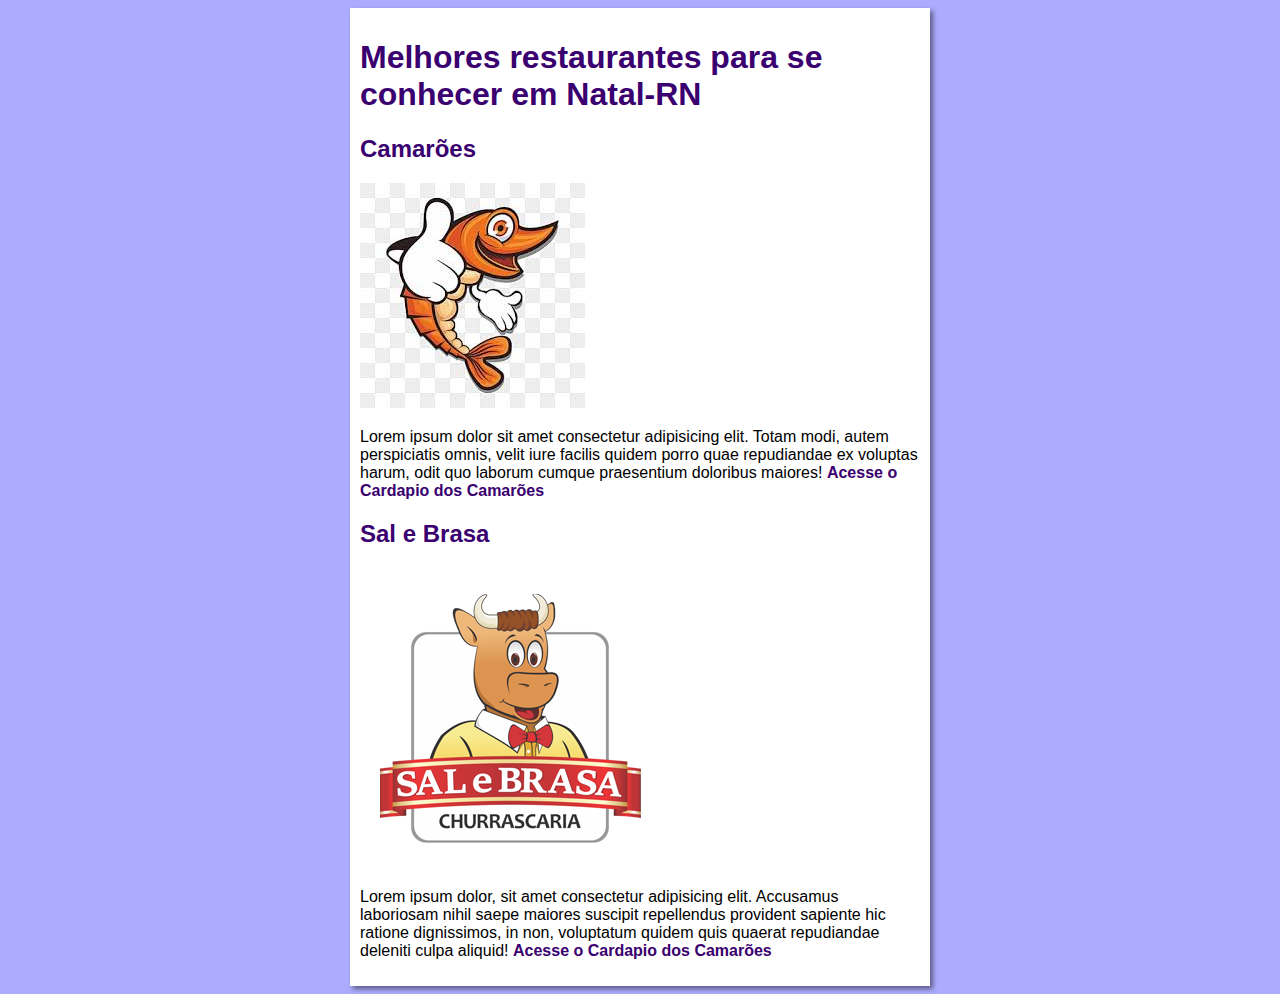
<file: index.html>
<!DOCTYPE html>
<html lang="pt-br">
<head>
    <meta charset="UTF-8">
    <meta name="viewport" content="width=device-width, initial-scale=1.0">
    <title>Melhores restaurantes Natal</title>
    <link rel="stylesheet" href="style.css">
</head>
<body>
    <main>
        <header>
            <h1>Melhores restaurantes para se conhecer em Natal-RN</h1>
        </header>
        <article>
            <h2>Camarões</h2>
            <img src="img/images.jpeg" alt="logo Camarões">
            <p>Lorem ipsum dolor sit amet consectetur adipisicing elit. Totam modi, autem perspiciatis omnis, velit iure facilis quidem porro quae repudiandae ex voluptas harum, odit quo laborum cumque praesentium doloribus maiores!
                <a href="camarões-cardapio.html">Acesse o Cardapio dos Camarões</a>
            </p>

        </article>
        <article>
            <h2>Sal e Brasa</h2>
            <img src="img/logo-sal-e-brasa.png" alt="logo restaurant sal e Brasa">
            <p>Lorem ipsum dolor, sit amet consectetur adipisicing elit. Accusamus laboriosam nihil saepe maiores suscipit repellendus provident sapiente hic ratione dignissimos, in non, voluptatum quidem quis quaerat repudiandae deleniti culpa aliquid!
                <a href="SaleBrasa-cardapio.html">Acesse o Cardapio dos Camarões</a>
            </p>
        </article>
    </main>
</body>
</html>
</file>
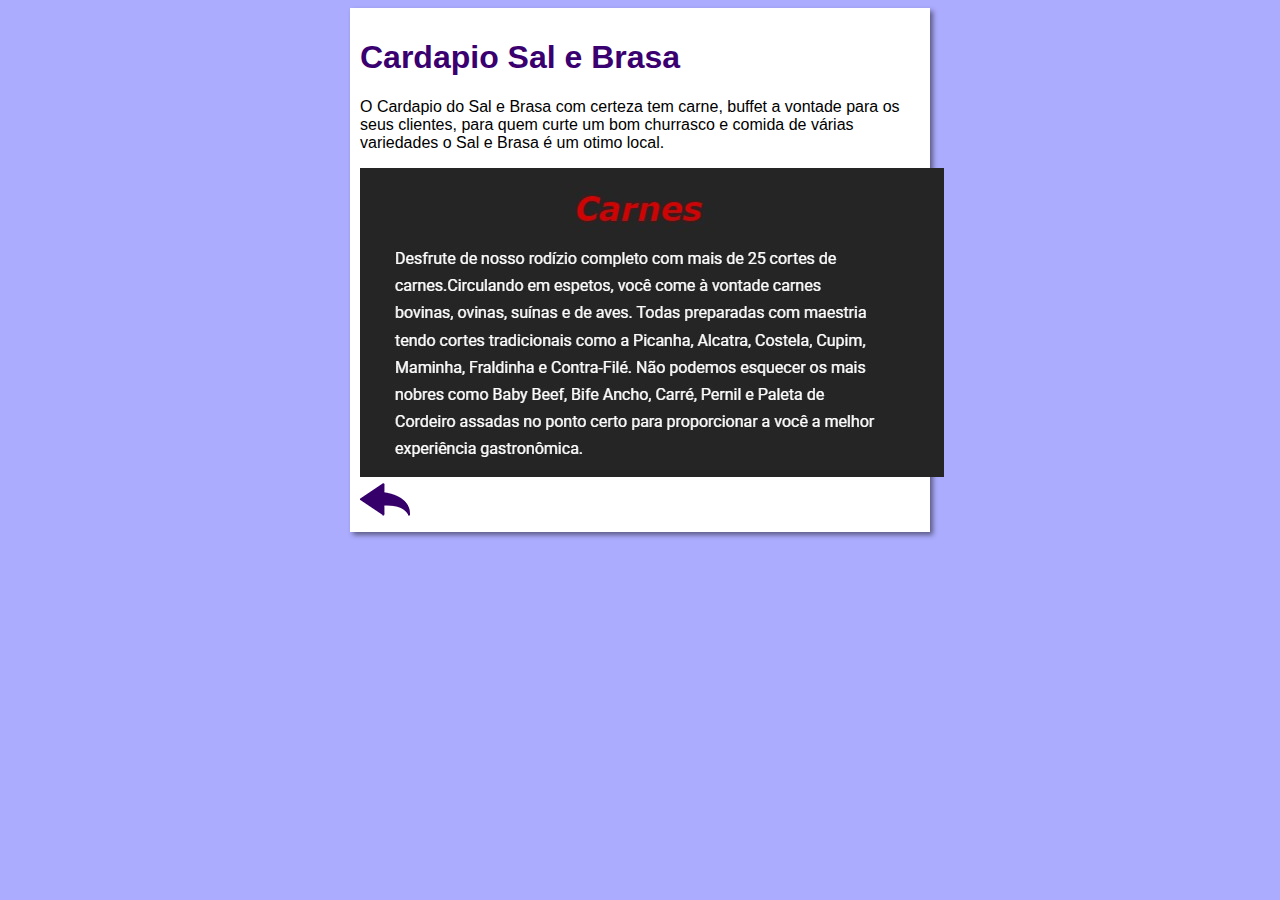
<file: SaleBrasa-cardapio.html>
<!DOCTYPE html>
<html lang="pt0br">
<head>
    <meta charset="UTF-8">
    <meta name="viewport" content="width=device-width, initial-scale=1.0">
    <title>Document</title> 
    <link rel="stylesheet" href="style.css">
</head>
<body>
    <main>
        <header>
            <h1>Cardapio Sal e Brasa</h1>
        </header>
        <article>
            <p>
                O Cardapio do Sal e Brasa com certeza tem carne, buffet a vontade para os seus clientes, para quem curte um bom churrasco e comida de várias variedades o Sal e Brasa é um otimo local.
            </p>

            <img src="img/cardapioSaleBrasa.jpg" alt="Cardapio do Sal e Brasa">

            <a href="index.html"><img src="img/btn-back.png" alt="voltar"></a>
        </article>
    </main>
</body>
</html>
</file>
<file: style.css>
* {
    font-family: Arial, Helvetica, sans-serif;
    font-size: 16px;
}

body {
    background-color: #acacff;

}

main {
    background-color: white;
    width: 560px;
    margin: auto;
    padding: 10px;
    box-shadow: 3px 3px 5px rgba(0, 0, 0, 0.473);
}

h1 {
    font-size: 2em;
    color: rgb(58, 0, 112);
}

h2 {
    font-size: 1.5em;
    color: rgb(58, 0, 112);
}

img.lado {
    float: right;
}

a {
    text-decoration: none;
    font-weight: bold;
    color: rgb(58, 0, 112);
}

a:hover {
    text-decoration: underline;
    color: rgb(26, 26, 255);
}
</file>
